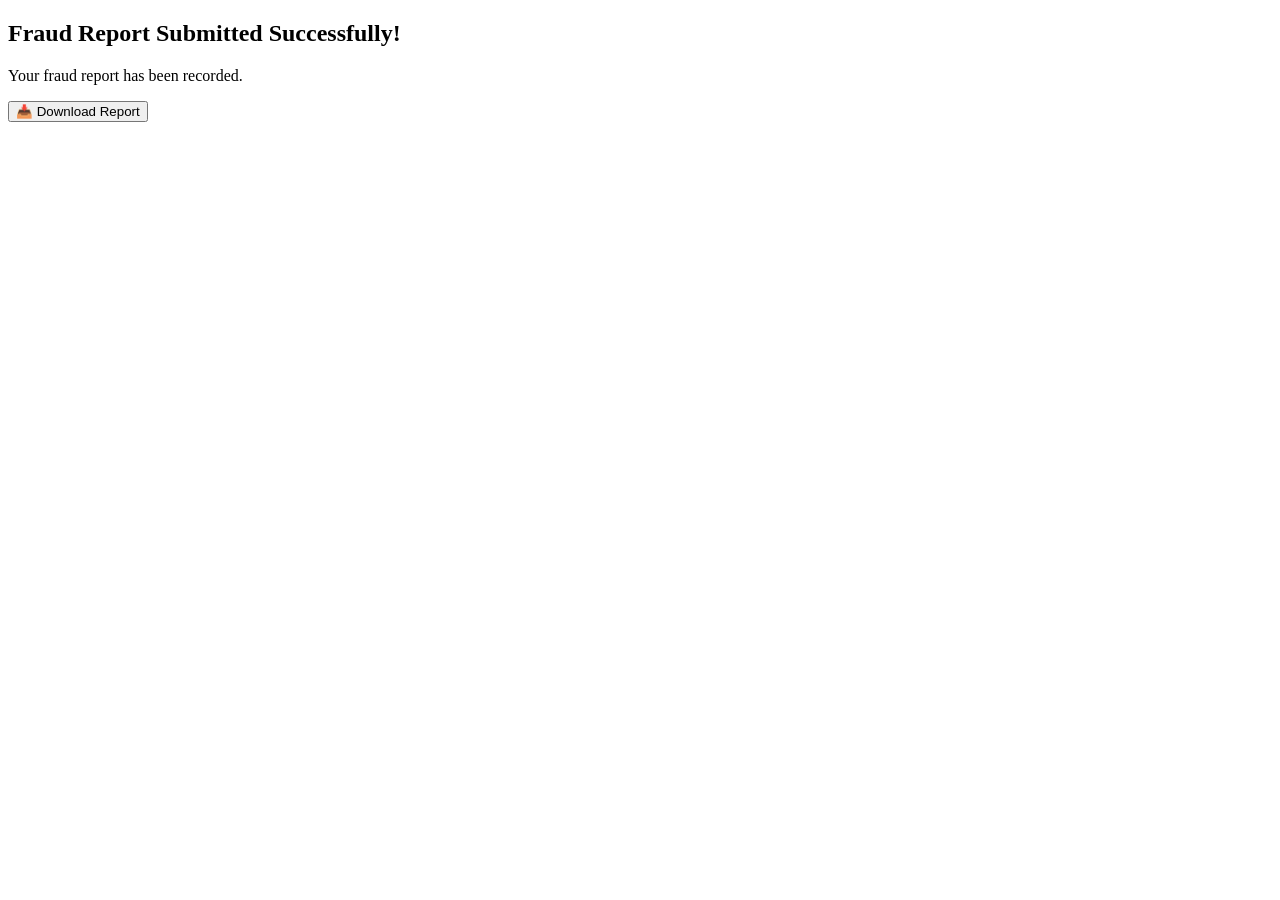
<file: templates/report_success.html>
<!DOCTYPE html>
<html lang="en">
<head>
    <meta charset="UTF-8">
    <meta name="viewport" content="width=device-width, initial-scale=1.0">
    <title>Report Submitted</title>
</head>
<body>
    <h2>Fraud Report Submitted Successfully!</h2>
    <p>Your fraud report has been recorded.</p>
    
    <a href="{{ report_path }}" download>
        <button>📥 Download Report</button>
    </a>
</body>
</html>
</file>
